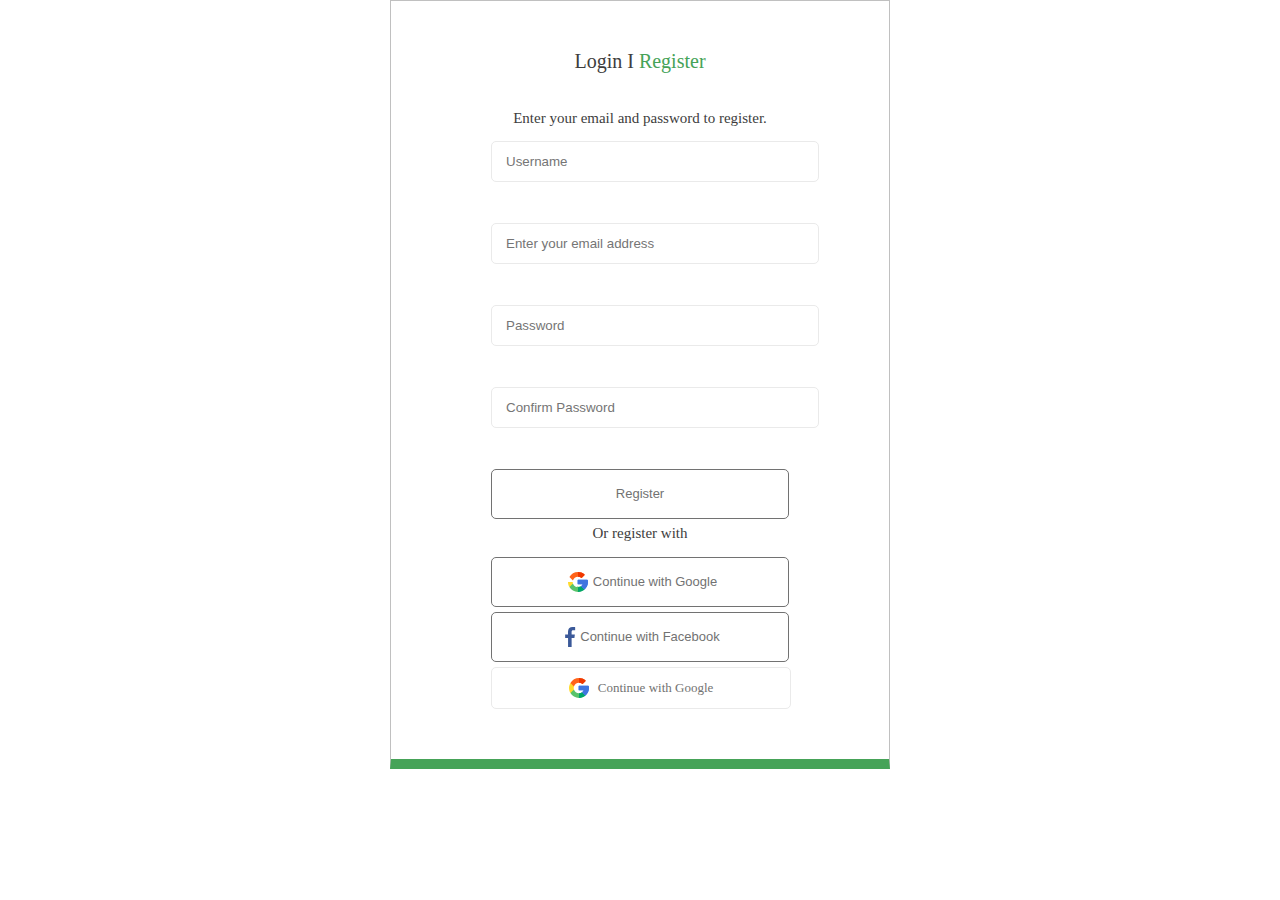
<file: index.html>
<!doctype html>
<html lang="en">
<head>
    <meta charset="UTF-8">
    <meta name="viewport"
          content="width=device-width, user-scalable=no, initial-scale=1.0, maximum-scale=1.0, minimum-scale=1.0">
    <meta http-equiv="X-UA-Compatible" content="ie=edge">
    <title>Greenshop</title>
    <link rel="stylesheet" href="css/reset.css">
    <link rel="stylesheet" href="css/styles.css">
</head>
<div>
    <h1>Login I <span>Register</span></h1>
   <p>Enter your email and password to register.</p>
    <form action="" method="post" name="login">
    <input type="text" name="username" placeholder="Username">
        <input type="email" name="username" placeholder="Enter your email address">
        <input type="password" name="username" placeholder="Password">
        <input type="password" name="username" placeholder="Confirm Password">
        <button type="submit" name="register" placeholder="Register">Register</button>
        <p>Or register with</p>
        <button type="submit" name="continue with Google" placeholder="Continue with Google"><svg  width="30"  height="20" viewBox="0 0 20 20" fill="none"  xmlns="http://www.w3.org/2000/svg">
            <path d="M16.4336 17.6055C14.6992 19.0703 12.4493 20 9.99999 20C6.35546 20 3.1562 17.9922 1.42186 15.0625L2.07116 12.0695L4.94921 11.5352C5.61718 13.6914 7.63276 15.2734 9.99999 15.273411.1484 15.2734 12.2148 14.9102 13.0937 14.2656L15.8594 14.6875L16.4336 17.6055Z" fill="#59C36A" />
            <path d="M16.4336 17.6055L15.8594 14.6875L13.0937 14.2656C12.2148 14.9102 11.1484 15.2734 10 15.2734V20C12.4493 20 14.6992 19.0703 16.4336 17.6055Z" fill="#00A66C" />
            <path d="M4.72656 10C4.72656 10.539 4.8086 11.0546 4.94922 11.5352L1.42188 15.0625C0.542969 13.5859 0 11.8515 0 10C0 8.1484 0.542969 6.41406 1.421i88 4.9375L4.25285 5.42473L4.94922 8.46484C4.8086 8.94527 4.72656 9.4609 4.72656 10Z" fill="#FFDA2D" />
            <path d="M20 10C20 13.0468 18.5899 15.7773 16.4336 17.6055L13.0938 14.2656C13.7734 13.7734 14.3477 13.1171 14.7227 12.3437H10C9.67184 12.3437 9.41406 12.0859 9.41406 11.7578V8.24219C9.41406 7.91402 9.67184 7.65625 10 7.65625H19.25C19.5312 7.65625 19.7773 7.85543 19.8242 8.13668C19.9414 8.74609 20 9.37887 20 10Z" fill="#4086F4" />
            <path d="M14.7227 12.3437C14.3477 13.1171 13.7734 13.7734 13.0938 14.2656L16.4336 17.6055C18.5899 15.7773 20 13.0469 20 10C20 9.37887 19.9414 8.74609 19.8242 8.13668C19.7773 7.85543 19.5312 7.65625 19.25 7.65625H10V12.3437H14.7227Z" fill="#4175DF" />
            <path d="M16.5977 2.79293C16.6094 2.95699 16.5391 3.10937 16.4336 3.22652L13.9258 5.72262C13.7266 5.93355 13.3985 5.95699 13.1641 5.78121C12.2382 5.08984 11.1484 4.72656 9.99999 4.72656C7.63277 4.72656 5.61718 6.30855 4.94921 8.46484L1.42186 4.9375C3.1562 2.00781 6.35546 0 9.99999 0C12.332 0 14.6055 0.859375 16.3867 2.35934C16.5156 2.46484 16.5859 2.62887 16.5977 2.79293Z" fill="#FF641A" />
            <path d="M13.1641 5.78121C13.3984 5.95703 13.7265 5.93355 13.9257 5.72262L16.4336 3.22652C16.5391 3.10938 16.6094 2.95703 16.5976 2.79293C16.5859 2.62883 16.5156 2.46484 16.3867 2.35934C14.6055 0.859375 12.332 0 10 0V4.72656C11.1484 4.72656 12.2382 5.08984 13.1641 5.78121Z" fill="#F03800"/>
        </svg>Continue with Google</button>
        <button type="submit" name="continue with Facebook" placeholder="Continue with Facebook"><svg width="20" height="20" viewBox="0 0 20 20" fill="none" xmlns="http://www.w3.org/2000/svg">
            <path d="M13.3309 3.32083H15.1567V0.140833C14.8417 0.0975 13.7584 0 12.4967 0C6.72006 0 8.29172 6.54167 8.06172 7.5H5.15589V11.055H8.06089V20H11.6226V11.0558H14.4101L14.8526 7.50083H11.6217C11.7784 5.1475 10.9876 3.32083 13.3309 3.32083Z" fill="#3B5999" />
        </svg>Continue with Facebook</button>
</form>
    <a href="#">
    <img src="images/Group.svg" alt="google">
        Continue with Google
    </a>
</div>
</body>
</html>
</file>
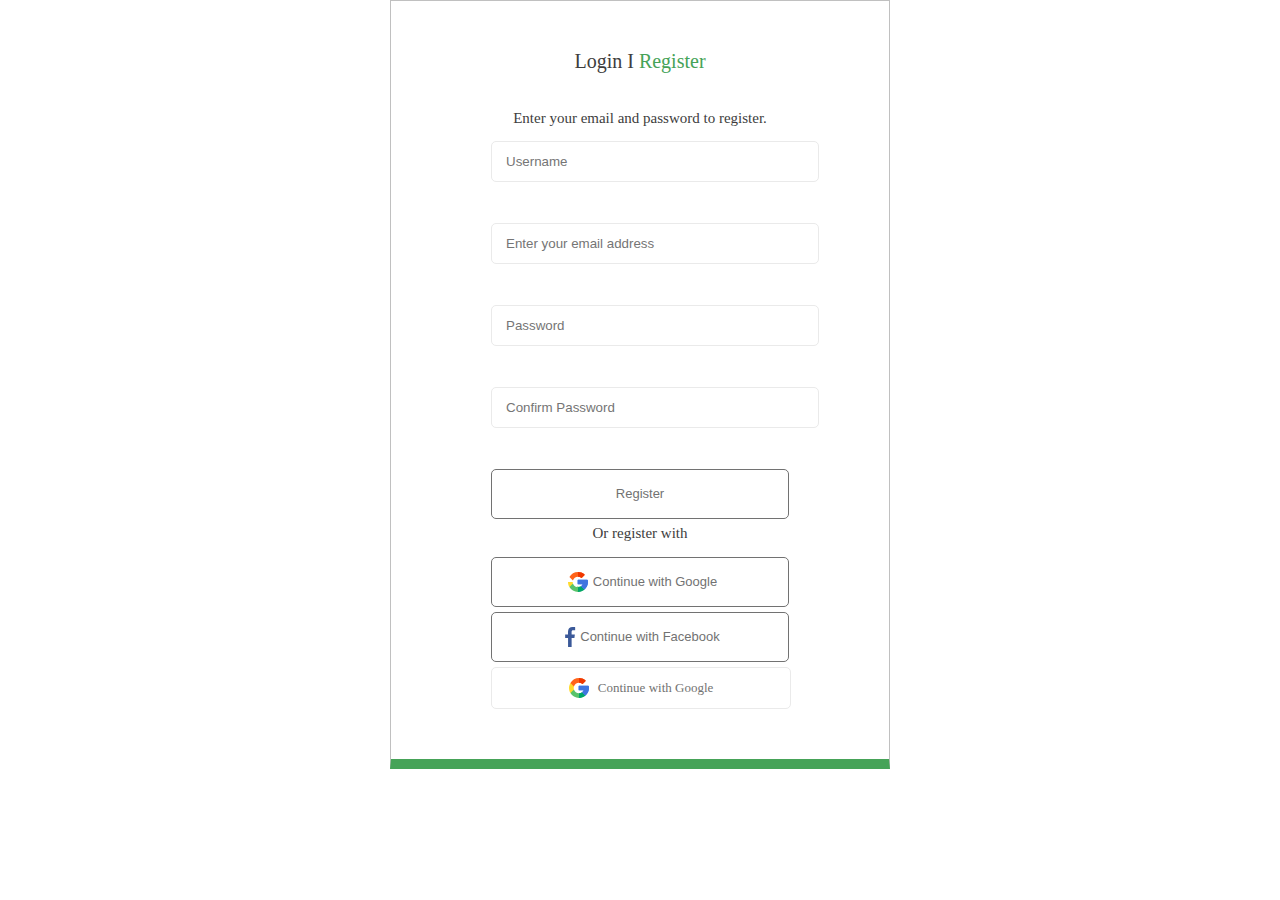
<file: Register.html>
<!doctype html>
<html lang="en">
<head>
    <meta charset="UTF-8">
    <meta name="viewport"
          content="width=device-width, user-scalable=no, initial-scale=1.0, maximum-scale=1.0, minimum-scale=1.0">
    <meta http-equiv="X-UA-Compatible" content="ie=edge">
    <title>Greenshop</title>
    <link rel="stylesheet" href="css\reset.css">
    <link rel="stylesheet" href="css\styles.css">
</head>
<div>
    <h1>Login I <span>Register</span></h1>
   <p>Enter your email and password to register.</p>
    <form action="" method="post" name="login">
    <input type="text" name="username" placeholder="Username">
        <input type="email" name="username" placeholder="Enter your email address">
        <input type="password" name="username" placeholder="Password">
        <input type="password" name="username" placeholder="Confirm Password">
        <button type="submit" name="register" placeholder="Register">Register</button>
        <p>Or register with</p>
        <button type="submit" name="continue with Google" placeholder="Continue with Google"><svg  width="30"  height="20" viewBox="0 0 20 20" fill="none"  xmlns="http://www.w3.org/2000/svg">
            <path d="M16.4336 17.6055C14.6992 19.0703 12.4493 20 9.99999 20C6.35546 20 3.1562 17.9922 1.42186 15.0625L2.07116 12.0695L4.94921 11.5352C5.61718 13.6914 7.63276 15.2734 9.99999 15.273411.1484 15.2734 12.2148 14.9102 13.0937 14.2656L15.8594 14.6875L16.4336 17.6055Z" fill="#59C36A" />
            <path d="M16.4336 17.6055L15.8594 14.6875L13.0937 14.2656C12.2148 14.9102 11.1484 15.2734 10 15.2734V20C12.4493 20 14.6992 19.0703 16.4336 17.6055Z" fill="#00A66C" />
            <path d="M4.72656 10C4.72656 10.539 4.8086 11.0546 4.94922 11.5352L1.42188 15.0625C0.542969 13.5859 0 11.8515 0 10C0 8.1484 0.542969 6.41406 1.421i88 4.9375L4.25285 5.42473L4.94922 8.46484C4.8086 8.94527 4.72656 9.4609 4.72656 10Z" fill="#FFDA2D" />
            <path d="M20 10C20 13.0468 18.5899 15.7773 16.4336 17.6055L13.0938 14.2656C13.7734 13.7734 14.3477 13.1171 14.7227 12.3437H10C9.67184 12.3437 9.41406 12.0859 9.41406 11.7578V8.24219C9.41406 7.91402 9.67184 7.65625 10 7.65625H19.25C19.5312 7.65625 19.7773 7.85543 19.8242 8.13668C19.9414 8.74609 20 9.37887 20 10Z" fill="#4086F4" />
            <path d="M14.7227 12.3437C14.3477 13.1171 13.7734 13.7734 13.0938 14.2656L16.4336 17.6055C18.5899 15.7773 20 13.0469 20 10C20 9.37887 19.9414 8.74609 19.8242 8.13668C19.7773 7.85543 19.5312 7.65625 19.25 7.65625H10V12.3437H14.7227Z" fill="#4175DF" />
            <path d="M16.5977 2.79293C16.6094 2.95699 16.5391 3.10937 16.4336 3.22652L13.9258 5.72262C13.7266 5.93355 13.3985 5.95699 13.1641 5.78121C12.2382 5.08984 11.1484 4.72656 9.99999 4.72656C7.63277 4.72656 5.61718 6.30855 4.94921 8.46484L1.42186 4.9375C3.1562 2.00781 6.35546 0 9.99999 0C12.332 0 14.6055 0.859375 16.3867 2.35934C16.5156 2.46484 16.5859 2.62887 16.5977 2.79293Z" fill="#FF641A" />
            <path d="M13.1641 5.78121C13.3984 5.95703 13.7265 5.93355 13.9257 5.72262L16.4336 3.22652C16.5391 3.10938 16.6094 2.95703 16.5976 2.79293C16.5859 2.62883 16.5156 2.46484 16.3867 2.35934C14.6055 0.859375 12.332 0 10 0V4.72656C11.1484 4.72656 12.2382 5.08984 13.1641 5.78121Z" fill="#F03800"/>
        </svg>Continue with Google</button>
        <button type="submit" name="continue with Facebook" placeholder="Continue with Facebook"><svg width="20" height="20" viewBox="0 0 20 20" fill="none" xmlns="http://www.w3.org/2000/svg">
            <path d="M13.3309 3.32083H15.1567V0.140833C14.8417 0.0975 13.7584 0 12.4967 0C6.72006 0 8.29172 6.54167 8.06172 7.5H5.15589V11.055H8.06089V20H11.6226V11.0558H14.4101L14.8526 7.50083H11.6217C11.7784 5.1475 10.9876 3.32083 13.3309 3.32083Z" fill="#3B5999" />
        </svg>Continue with Facebook</button>
</form>
    <a href="#">
    <img src="images/Group.svg" alt="google">
        Continue with Google
    </a>
</div>
</body>
</html>
</file>
<file: css/styles.css>
div {
max-width: 500px;
border: solid 1px silver;
margin: auto;
padding: 52px 100px 50px;
box-sizing: border-box;
border-bottom: solid 10px #46a358;
}
h1 {
text-align: center;
font-weight: 500;
font-size: 20px;
line-height: 80%;
color: #3d3d3d;
margin-bottom: 40px;
}
h1 span {
color: #46a358;
 }
p {
font-weight: 400;
font-size: 13px;
line-height: 123%;
color: #3d3d3d;
margin-bottom: 14px
}
input {
width: 100%;
border: 1px solid #eaeaea;
border-radius: 5px;
padding: 12px 14px;
margin-bottom: 16px
}
input {
width: 100%;
border: 1px solid #eaeaea;
border-radius: 5px;
padding: 12px 14px;
margin-bottom: 16px
}
input {
width: 100%;
border: 1px solid #eaeaea;
border-radius: 5px;
padding: 12px 14px;
margin-bottom: 16px
}
input {
width: 100%;
border: 1px solid #eaeaea;
border-radius: 5px;
padding: 12px 14px;
margin-bottom: 41px
}
button {
width:100%;
border: 1px solid;
height: 50px;
color: #fff;
background-color: #46a358;
font-size: 16px;
font-weight: 700;
border-radius: 5px;
margin-bottom: 16px;
}
p {
text-align: center;
font-weight: 400;
font-size: 15px;
line-height: 123%;
color: #3d3d3d;
margin-bottom: 14px
}
button  {
width:100%;
display: flex;
justify-content: center;
align-items: center;
border: 1px solid;
border-radius: 5px;
padding: 12px 14px;
margin-bottom: 16px;
font-size: 13px;
font-weight: 500;
line-height: 123%;
text-align: center;
color: #727272;
background-color:#fff
}
button  {
width:100%;
display: flex;
justify-content: center;
align-items: center;
border: 1px solid;
border-radius: 5px;
padding: 12px 14px;
margin-bottom: 5px;
font-size: 13px;
font-weight: 500;
line-height: 123%;
text-align: center;
color: #727272;
background-color:#fff
}
a {
width: 100%;
display: flex;
justify-content: center;
align-items: center;
gap: 9px;
border: 1px solid #eaeaea;
border-radius: 5px;
font-weight: 500;
font-size: 13px;
line-height: 123%;
text-align: center;
 color: #727272;
padding: 10px 0;
text-decoration: none
}
</file>
